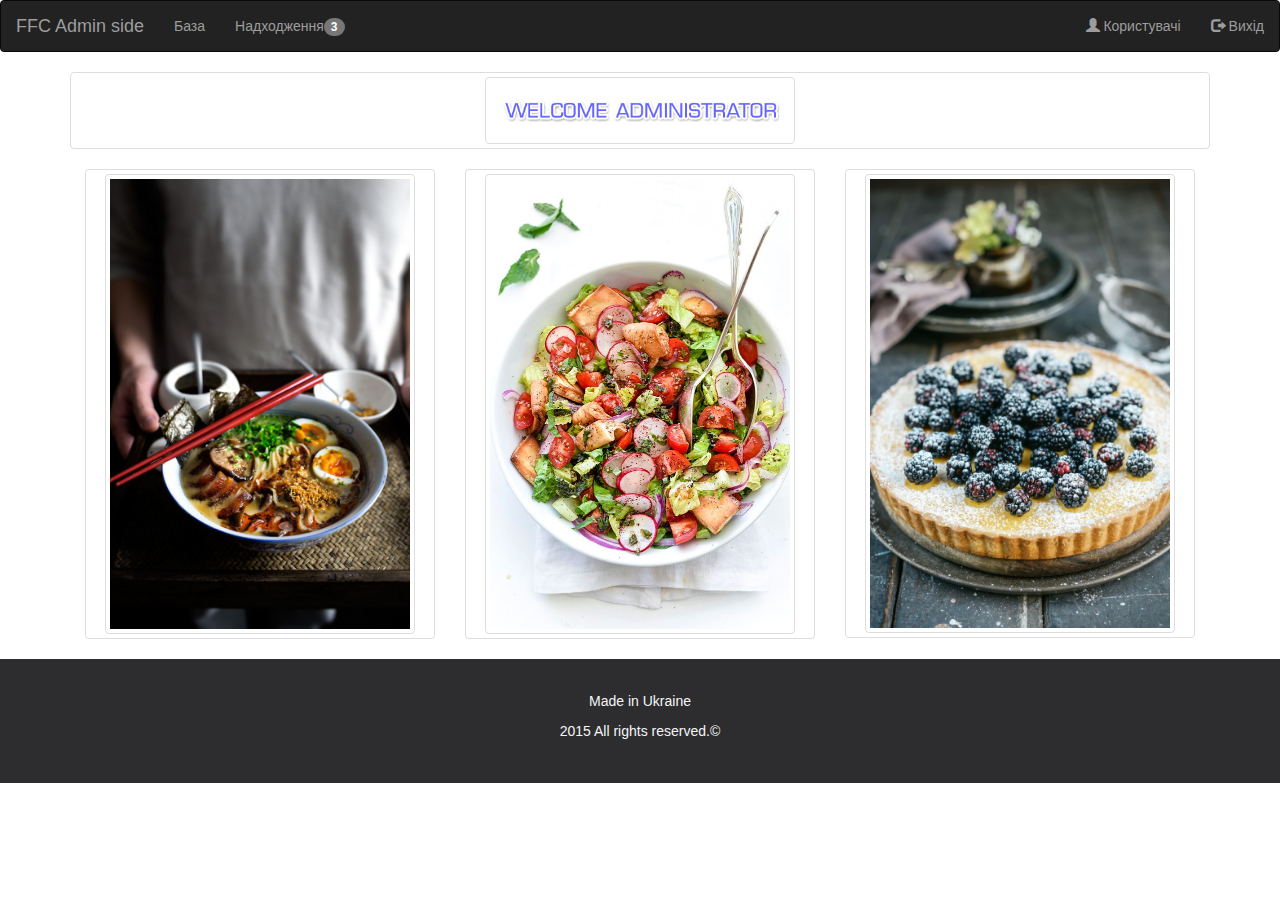
<file: admin.html>
<!DOCTYPE html>
<html>
<head>
    <meta charset="utf-8">

    <link href="css1/style_a.css" rel="stylesheet">
    <link href="css/bootstrap.css" rel="stylesheet">
	<script src="js/jquery.min.js"></script>
	<script src="js/bootstrap.min.js"></script>
    
    <title>Food Chernivtsy Admin side</title>
	
    <script src="js/tooltip.js"></script>
</head>
<body>
	<nav class="navbar navbar-inverse">
  <div class="container-fluid">
    <div class="navbar-header">
      <a class="navbar-brand" href="admin.html">FFC Admin side</a>
    </div>
    <div>
      <ul class="nav navbar-nav">
        <li><a href="base.html">База</a></li>
        <li><a href="#">Надходження<span class="badge">3</span></a></li>
      </ul>
      <ul class="nav navbar-nav navbar-right">
        <li><a href="#" data-toggle="modal"><span class="glyphicon glyphicon-user"></span> Користувачі</a></li>
        <li><a href="#" data-toggle="modal"><span class="glyphicon glyphicon-log-out"></span> Вихід</a></li>
      </ul>
    </div>
  </div>
</nav>

<div class="container text-center">
	<a href="#" class="thumbnail"><img class="img-thumbnail" src="images/fd.jpg" height="500" width="310"></a>
</div>
<div class="container text-center">
				<div class="col-lg-4">
					<a href="#" class="thumbnail"><img class="img-thumbnail" style="margin-top: 0%; display: inline;" src="images/we.jpg" height="500" width="310"></a>
				</div>
				<div class="col-lg-4">
					<a href="#" class="thumbnail"><img class="img-thumbnail" style="margin-top: 0%; display: inline;"src="images/qq.jpg" height="500" width="310"></a>
					</div>
				<div class="col-lg-4">
					<a href="#" class="thumbnail"><img class="img-thumbnail" style="margin-top: 0%; display: inline;" src="images/tt.jpg" height="500" width="310"></a>
				</div>
</div>
	
	<footer>
		<div id="footer" class="container text-center">
		  <p>Made in Ukraine</p>
		  <p><a href="#">2015 All rights reserved.&copy;</a><p>
		</div>
	</footer>
</body>
</html>
</file>
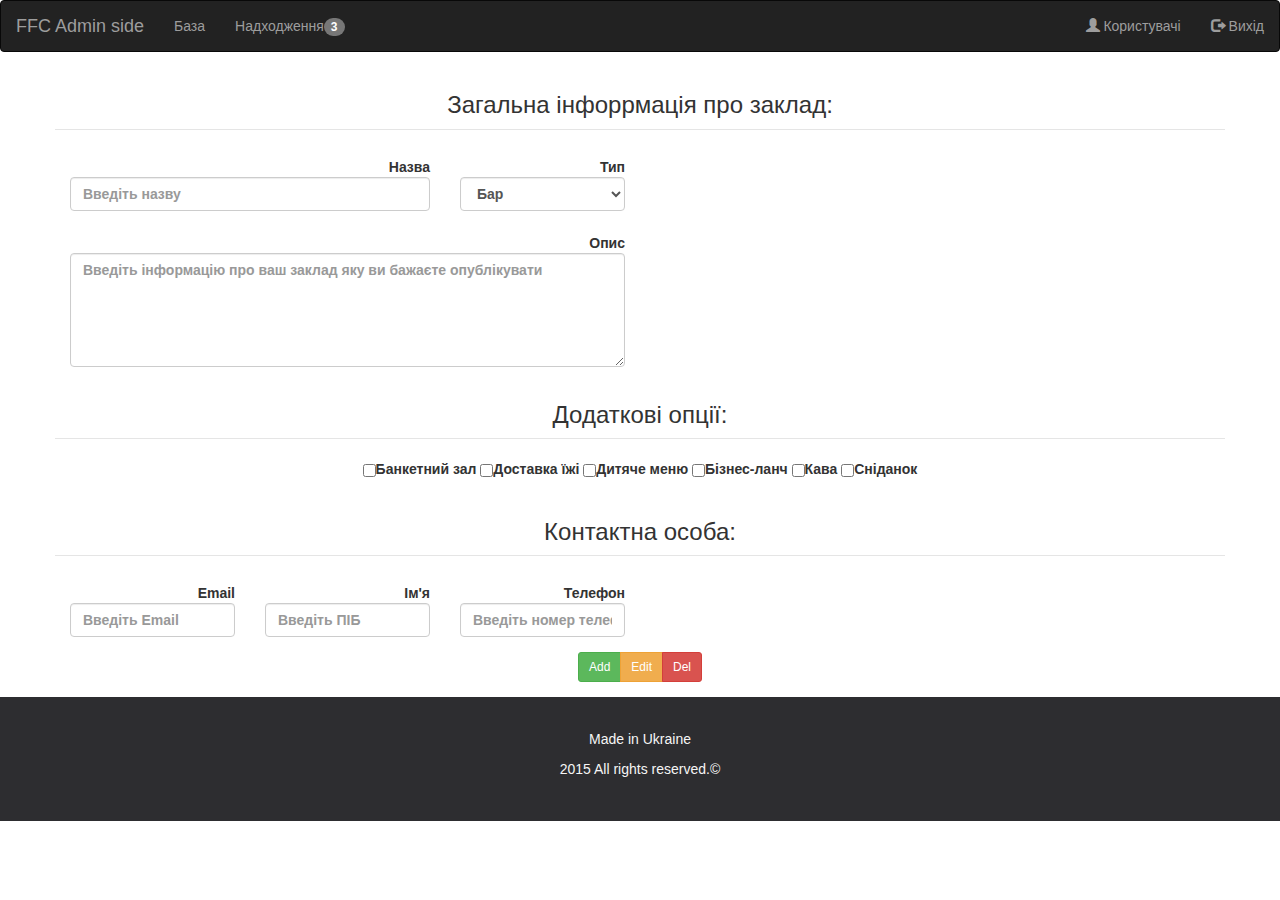
<file: base.html>
<!DOCTYPE html>
<html>
<head>
    <meta charset="utf-8">

    <link href="css1/style_a.css" rel="stylesheet">
    <link href="css/bootstrap.css" rel="stylesheet">
	<script src="js/jquery.min.js"></script>
	<script src="js/bootstrap.min.js"></script>
    
    <title>Food Chernivtsy Admin side</title>
	
    <script src="js/tooltip.js"></script>
</head>
<body>
	<nav class="navbar navbar-inverse">
  <div class="container-fluid">
    <div class="navbar-header">
      <a class="navbar-brand" href="admin.html">FFC Admin side</a>
    </div>
    <div>
      <ul class="nav navbar-nav">
        <li><a href="base.html">База</a></li>
        <li><a href="#">Надходження<span class="badge">3</span></a></li>
      </ul>
      <ul class="nav navbar-nav navbar-right">
        <li><a href="#" data-toggle="modal"><span class="glyphicon glyphicon-user"></span> Користувачі</a></li>
        <li><a href="#" data-toggle="modal"><span class="glyphicon glyphicon-log-out"></span> Вихід</a></li>
      </ul>
    </div>
  </div>
</nav>

<div class="container text-center">
	<div class="form">
			<form class="form-horizontal" action="#" method="POST" name="form1" id="form" role="form" >
				
				<div class="form-group">
					<legend><h3>Загальна інфоррмація про заклад:</h3></legend>
					<label class="control-label col-sm-4">Назва<input class="form-control" type="text" name="name" placeholder="Введіть назву" data-toggle="tooltip" title="Введіть назву закладу харчування"/> </label>
					<label class="control-label col-sm-2">Тип<select class="form-control" id="type" name="type" data-toggle="tooltip" title="Виберіть тип вашого закладу">
						<option>Бар</option>
						<option>Кафе</option>
						<option>Комплекс</option>
						<option>Фаст-фуд</option>
						<option>Кондитерська</option>
						<option>Чайна</option>
						<option>Кофейня</option>
						<option>Паб</option>
						<option>Піцерія</option>
						<option>Ресторан</option>
						<option>Столова</option>
						<option>Суші-бар</option>
					</select></label>
				</div>
				<div class="form-group">
					<label class="control-label col-sm-6">Опис<textarea class="form-control" rows="5" id="info" placeholder="Введіть інформацію про ваш заклад яку ви бажаєте опублікувати" data-toggle="tooltip" title="Введіть інформацію про ваш заклад яку ви бажаєте опублікувати"></textarea></label>
				</div>

				
				<div class="form-group">
					<legend><h3>Додаткові опції:</h3></legend>
					<label><input class="checkbox-inline" type="checkbox" value="Банкетний зал">Банкетний зал</label>
					<label><input class="checkbox-inline" type="checkbox" value="Банкетний зал">Доставка їжі</label>
					<label><input class="checkbox-inline" type="checkbox" value="Банкетний зал">Дитяче меню</label>
					<label><input class="checkbox-inline" type="checkbox" value="Банкетний зал">Бізнес-ланч</label>
					<label><input class="checkbox-inline" type="checkbox" value="Банкетний зал">Кава</label>
					<label><input class="checkbox-inline" type="checkbox" value="Банкетний зал">Сніданок</label>
				</div>
				
				<div class="form-group">
					<legend><h3>Контактна особа:</h3></legend>
						<label class="control-label col-sm-2"> Email <input class="form-control" type="email" name="email" placeholder="Введіть Email" data-toggle="tooltip" title="Введіть Email контактної особи"/></label>
						<label class="control-label col-sm-2"> Ім'я <input class="form-control" type="text" name="name" placeholder="Введіть ПІБ" data-toggle="tooltip" title="Введіть прізвище та імя контактної особи"/></label>
						<label class="control-label col-sm-2">Телефон <input class="form-control" type="text" name="tel" placeholder="Введіть номер телефону" data-toggle="tooltip" title="Введіть номер телефону контактної особи"/></label>
				</div>
				<div class="form-group">
						<div class="btn-group">
							<input class="btn btn-success btn-sm" type="submit" value="Add"/>
							<input class="btn btn-warning btn-sm" type="submit" value="Edit"/>
							<input class="btn btn-danger btn-sm" type="submit" value="Del"/>
						  </div>
				</div>
			</form>
			</div>
</div>
	
	<footer>
		<div id="footer" class="container text-center">
		  <p>Made in Ukraine</p>
		  <p><a href="#">2015 All rights reserved.&copy;</a><p>
		</div>
	</footer>
</body>
</html>
</file>
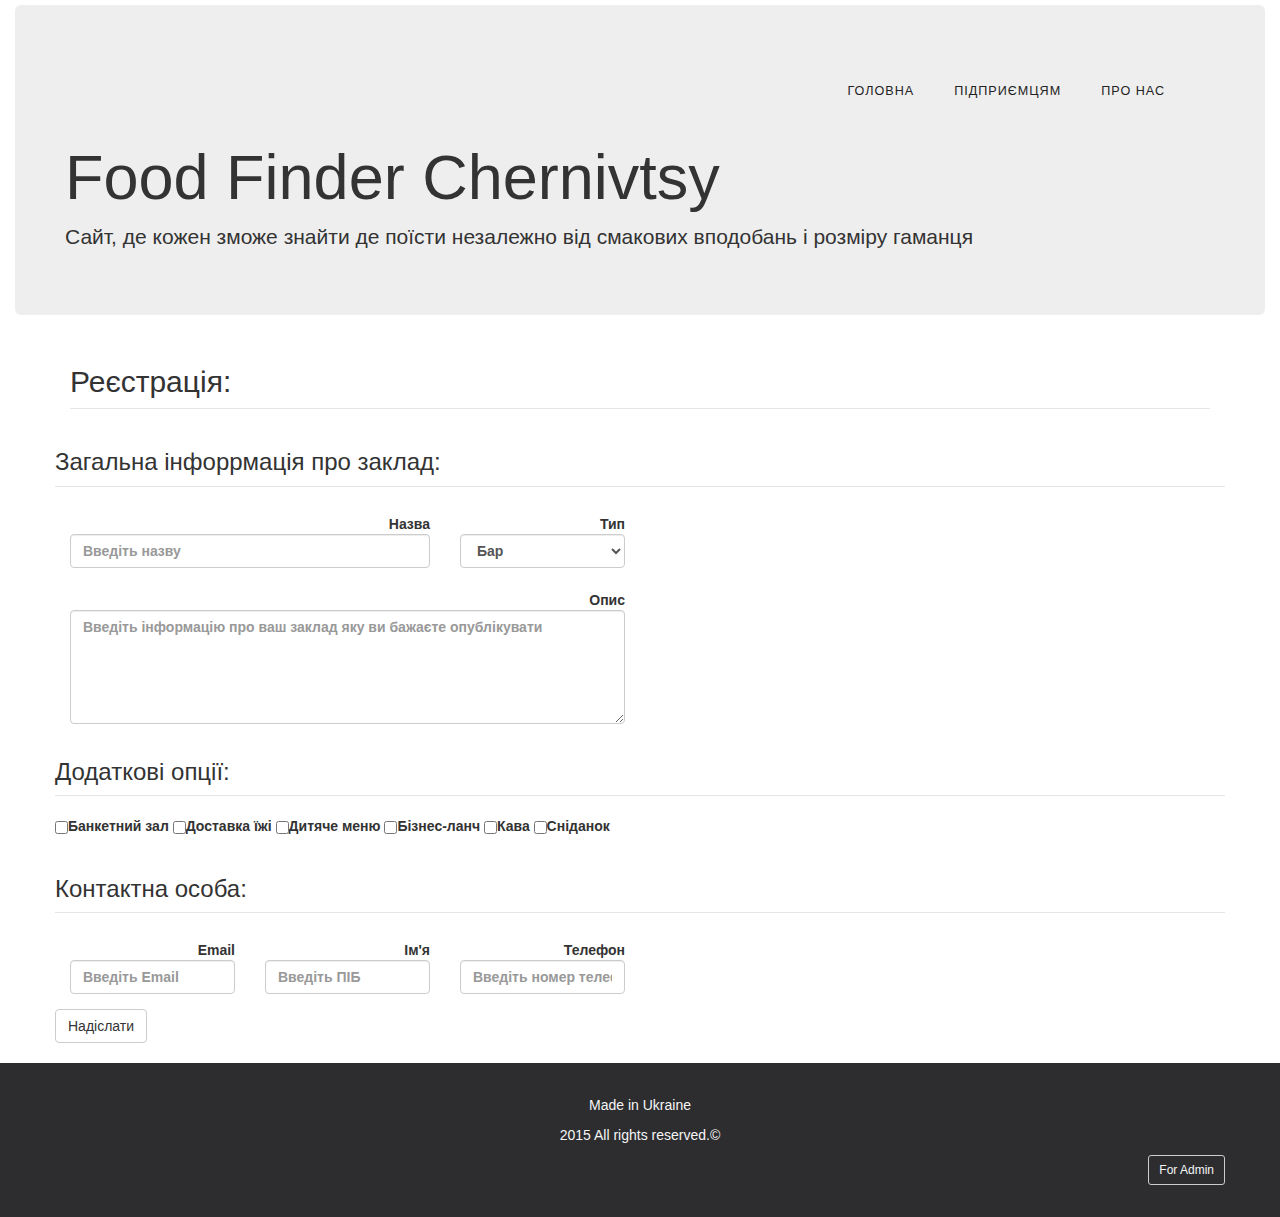
<file: registr.html>
<!DOCTYPE html>
<html>
<head>
    <meta charset="utf-8">

    <link href="css1/style.css" rel="stylesheet">
    <link href="css/bootstrap.css" rel="stylesheet">
	<script src="js/jquery.min.js"></script>
	<script src="js/bootstrap.min.js"></script>

    <title>Food Chernivtsy</title>
	
	<script src="js/tooltip.js"></script>
</head>
<body>
	<div class="container-fluid">
		<div class="jumbotron">
			<div class="navig">
				<nav role='navigation'>
					<ul>
						<li><a href="index.html">Головна</a></li>
						<li><a href="about.html">Підприємцям</a>
							<ul>
								<li><a href="about.html">Інформація</a></li>
								<li><a href="registr.html">Зареєструвати свій заклад</a></li>
							</ul>
						</li>
						<li><a href="about_us.html">Про нас</a></li>
					</ul>
				</nav>
			</div>

			<div class="food">
				<h1>Food Finder Chernivtsy</h1>
				<p>Сайт, де кожен зможе знайти де поїсти незалежно від смакових вподобань і розміру гаманця </p>
			</div>
		</div>

		<div class="container">
		<legend><h2>Реєстрація: </h2></legend>
		<div class="form">
			<form class="form-horizontal" action="./registr.html" method="POST" name="form1" id="form" role="form" >
				
				<div class="form-group">
					<legend><h3>Загальна інфоррмація про заклад:</h3></legend>
					<label class="control-label col-sm-4">Назва<input class="form-control" type="text" name="name" placeholder="Введіть назву" data-toggle="tooltip" title="Введіть назву закладу харчування"/> </label>
					<label class="control-label col-sm-2">Тип<select class="form-control" id="type" name="type" data-toggle="tooltip" title="Виберіть тип вашого закладу">
						<option>Бар</option>
						<option>Кафе</option>
						<option>Комплекс</option>
						<option>Фаст-фуд</option>
						<option>Кондитерська</option>
						<option>Чайна</option>
						<option>Кофейня</option>
						<option>Паб</option>
						<option>Піцерія</option>
						<option>Ресторан</option>
						<option>Столова</option>
						<option>Суші-бар</option>
					</select></label>
				</div>
				<div class="form-group">
					<label class="control-label col-sm-6">Опис<textarea class="form-control" rows="5" id="info" placeholder="Введіть інформацію про ваш заклад яку ви бажаєте опублікувати" data-toggle="tooltip" title="Введіть інформацію про ваш заклад яку ви бажаєте опублікувати"></textarea></label>
				</div>

				
				<div class="form-group">
					<legend><h3>Додаткові опції:</h3></legend>
					<label><input class="checkbox-inline" type="checkbox" value="Банкетний зал">Банкетний зал</label>
					<label><input class="checkbox-inline" type="checkbox" value="Банкетний зал">Доставка їжі</label>
					<label><input class="checkbox-inline" type="checkbox" value="Банкетний зал">Дитяче меню</label>
					<label><input class="checkbox-inline" type="checkbox" value="Банкетний зал">Бізнес-ланч</label>
					<label><input class="checkbox-inline" type="checkbox" value="Банкетний зал">Кава</label>
					<label><input class="checkbox-inline" type="checkbox" value="Банкетний зал">Сніданок</label>
				</div>
				
				<div class="form-group">
					<legend><h3>Контактна особа:</h3></legend>
						<label class="control-label col-sm-2"> Email <input class="form-control" type="email" name="email" placeholder="Введіть Email" data-toggle="tooltip" title="Введіть Email контактної особи"/></label>
						<label class="control-label col-sm-2"> Ім'я <input class="form-control" type="text" name="name" placeholder="Введіть ПІБ" data-toggle="tooltip" title="Введіть прізвище та імя контактної особи"/></label>
						<label class="control-label col-sm-2">Телефон <input class="form-control" type="text" name="tel" placeholder="Введіть номер телефону" data-toggle="tooltip" title="Введіть номер телефону контактної особи"/></label>
				</div>
				<div class="form-group">
						<input class="btn btn-default" type="submit" value="Надіслати"/>
				</div>
			</form>
			</div>
			</div>


	</div>

	<footer>
		<div id="footer" class="container text-center">
		  <p>Made in Ukraine</p>
		  <p><a href="/">2015 All rights reserved.&copy;</a><p>
		  <div class="container text-right" style="color: #2d2d30;">
			  <button type="button" class="btn btn-default btn-sm" style="background-color: #2d2d30; color: #f5f5f5;" data-toggle="modal" data-target="#myModal">For Admin</button>

			  <div class="modal fade text-left" id="myModal" role="dialog">
				<div class="modal-dialog modal-xs">
				  <div class="modal-content">
					<div class="modal-header">
					  <button type="button" class="close" data-dismiss="modal">&times;</button>
					  <h4 class="modal-title">Вхід в систему адміністрування</h4>
					</div>
					<div class="modal-body">
					  <form role="form">
						  <div class="form-group">
							<label for="login">Логін:</label>
							<input type="text" class="form-control" id="login">
						  </div>
						  <div class="form-group">
							<label for="pwd">Пароль:</label>
							<input type="password" class="form-control" id="pwd">
						  </div>
						  <div class="checkbox">
							<label><input type="checkbox"> Запамятати</label>
						  </div>
						  <input class="btn btn-default" type="submit" value="Надіслати"/>
						</form>
					</div>
					<div class="modal-footer">
					  <button type="button" class="btn btn-default" data-dismiss="modal">Вихід</button>
					</div>
				  </div>
				</div>
			  </div>
		  </div>
		</div>
	</footer>
</body>
</html>
</file>
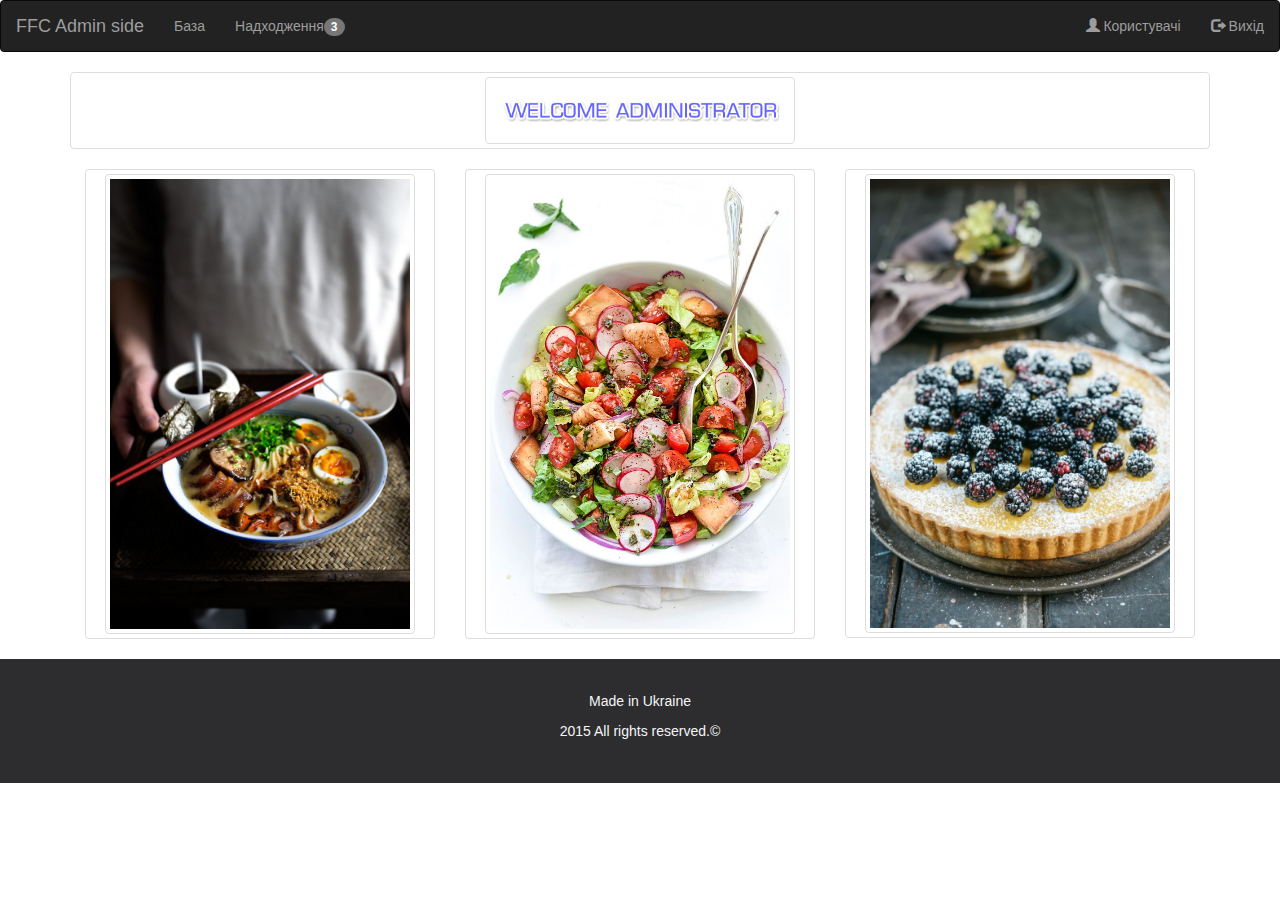
<file: view/admin.html>
<!DOCTYPE html>
<html>
<head>
    <meta charset="utf-8">

    <link href="css1/style_a.css" rel="stylesheet">
    <link href="css/bootstrap.css" rel="stylesheet">
	<script src="js/jquery.min.js"></script>
	<script src="js/bootstrap.min.js"></script>
    
    <title>Food Chernivtsy Admin side</title>
	
    <script src="js/tooltip.js"></script>
</head>
<body>
	<nav class="navbar navbar-inverse">
  <div class="container-fluid">
    <div class="navbar-header">
      <a class="navbar-brand" href="admin.html">FFC Admin side</a>
    </div>
    <div>
      <ul class="nav navbar-nav">
        <li><a href="base.html">База</a></li>
        <li><a href="new.html">Надходження<span class="badge">3</span></a></li>
      </ul>
      <ul class="nav navbar-nav navbar-right">
        <li><a href="user.html"><span class="glyphicon glyphicon-user"></span> Користувачі</a></li>
        <li><a href="#" data-toggle="modal"><span class="glyphicon glyphicon-log-out"></span> Вихід</a></li>
      </ul>
    </div>
  </div>
</nav>

<div class="container text-center">
	<a href="#" class="thumbnail"><img class="img-thumbnail" src="images/fd.jpg" height="500" width="310"></a>
</div>
<div class="container text-center">
				<div class="col-lg-4">
					<a href="#" class="thumbnail"><img class="img-thumbnail" style="margin-top: 0%; display: inline;" src="images/we.jpg" height="500" width="310"></a>
				</div>
				<div class="col-lg-4">
					<a href="#" class="thumbnail"><img class="img-thumbnail" style="margin-top: 0%; display: inline;"src="images/qq.jpg" height="500" width="310"></a>
					</div>
				<div class="col-lg-4">
					<a href="#" class="thumbnail"><img class="img-thumbnail" style="margin-top: 0%; display: inline;" src="images/tt.jpg" height="500" width="310"></a>
				</div>
</div>
	
	<footer>
		<div id="footer" class="container text-center">
		  <p>Made in Ukraine</p>
		  <p><a href="#">2015 All rights reserved.&copy;</a><p>
		</div>
	</footer>
</body>
</html>
</file>
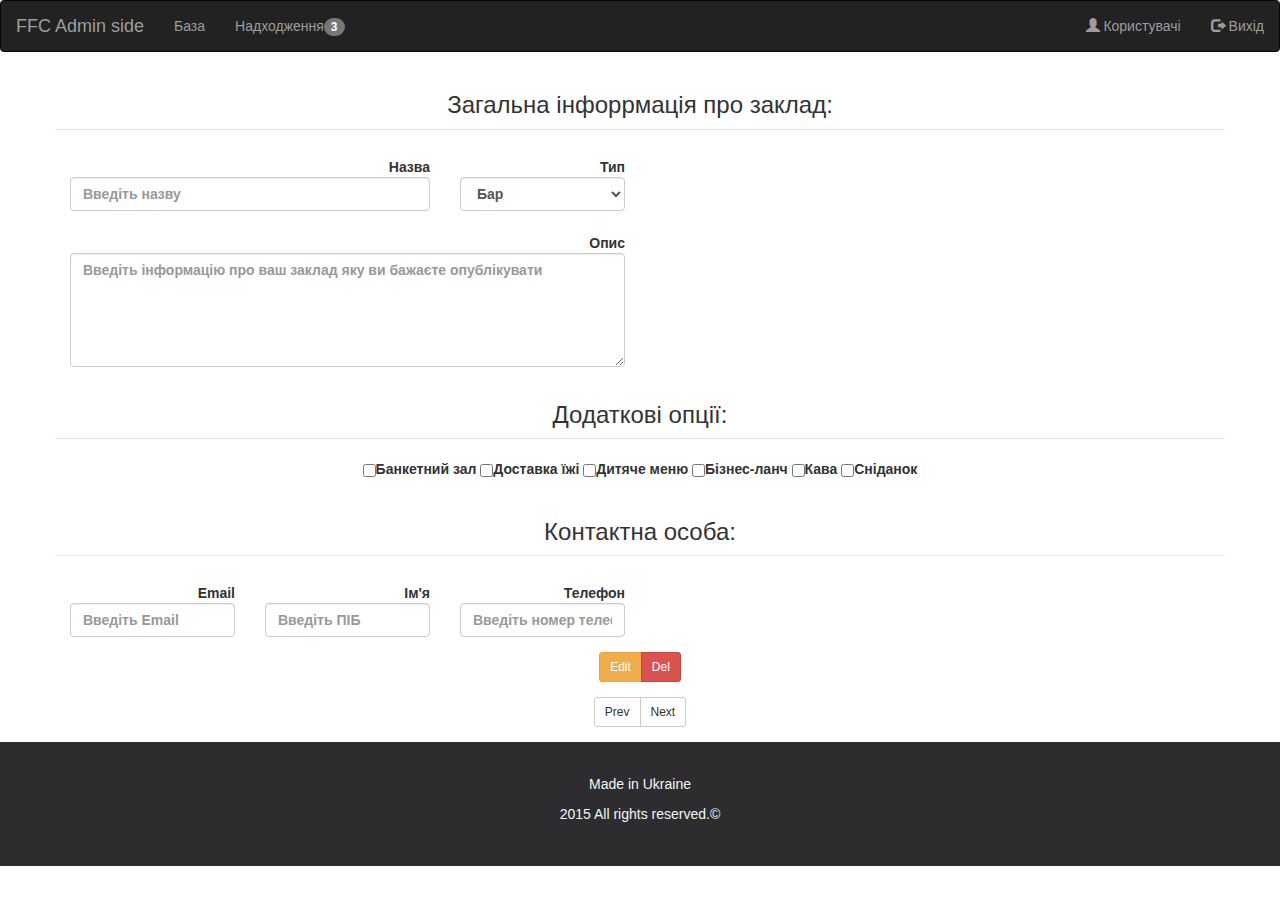
<file: view/base.html>
<!DOCTYPE html>
<html>
<head>
    <meta charset="utf-8">

    <link href="css1/style_a.css" rel="stylesheet">
    <link href="css/bootstrap.css" rel="stylesheet">
	<script src="js/jquery.min.js"></script>
	<script src="js/bootstrap.min.js"></script>
    
    <title>Food Chernivtsy Admin side</title>
	
    <script src="js/tooltip.js"></script>
</head>
<body>
	<nav class="navbar navbar-inverse">
  <div class="container-fluid">
    <div class="navbar-header">
      <a class="navbar-brand" href="admin.html">FFC Admin side</a>
    </div>
    <div>
      <ul class="nav navbar-nav">
        <li><a href="base.html">База</a></li>
        <li><a href="new.html">Надходження<span class="badge">3</span></a></li>
      </ul>
      <ul class="nav navbar-nav navbar-right">
        <li><a href="user.html"><span class="glyphicon glyphicon-user"></span> Користувачі</a></li>
        <li><a href="#" data-toggle="modal"><span class="glyphicon glyphicon-log-out"></span> Вихід</a></li>
      </ul>
    </div>
  </div>
</nav>

<div class="container text-center">
	<div class="form">
			<form class="form-horizontal" action="#" method="POST" name="form1" id="form" role="form" >
				
				<div class="form-group">
					<legend><h3>Загальна інфоррмація про заклад:</h3></legend>
					<label class="control-label col-sm-4">Назва<input class="form-control" type="text" name="name" placeholder="Введіть назву" data-toggle="tooltip" title="Введіть назву закладу харчування"/> </label>
					<label class="control-label col-sm-2">Тип<select class="form-control" id="type" name="type" data-toggle="tooltip" title="Виберіть тип вашого закладу">
						<option>Бар</option>
						<option>Кафе</option>
						<option>Комплекс</option>
						<option>Фаст-фуд</option>
						<option>Кондитерська</option>
						<option>Чайна</option>
						<option>Кофейня</option>
						<option>Паб</option>
						<option>Піцерія</option>
						<option>Ресторан</option>
						<option>Столова</option>
						<option>Суші-бар</option>
					</select></label>
				</div>
				<div class="form-group">
					<label class="control-label col-sm-6">Опис<textarea class="form-control" rows="5" id="info" placeholder="Введіть інформацію про ваш заклад яку ви бажаєте опублікувати" data-toggle="tooltip" title="Введіть інформацію про ваш заклад яку ви бажаєте опублікувати"></textarea></label>
				</div>

				
				<div class="form-group">
					<legend><h3>Додаткові опції:</h3></legend>
					<label><input class="checkbox-inline" type="checkbox" value="Банкетний зал">Банкетний зал</label>
					<label><input class="checkbox-inline" type="checkbox" value="Банкетний зал">Доставка їжі</label>
					<label><input class="checkbox-inline" type="checkbox" value="Банкетний зал">Дитяче меню</label>
					<label><input class="checkbox-inline" type="checkbox" value="Банкетний зал">Бізнес-ланч</label>
					<label><input class="checkbox-inline" type="checkbox" value="Банкетний зал">Кава</label>
					<label><input class="checkbox-inline" type="checkbox" value="Банкетний зал">Сніданок</label>
				</div>
				
				<div class="form-group">
					<legend><h3>Контактна особа:</h3></legend>
						<label class="control-label col-sm-2"> Email <input class="form-control" type="email" name="email" placeholder="Введіть Email" data-toggle="tooltip" title="Введіть Email контактної особи"/></label>
						<label class="control-label col-sm-2"> Ім'я <input class="form-control" type="text" name="name" placeholder="Введіть ПІБ" data-toggle="tooltip" title="Введіть прізвище та імя контактної особи"/></label>
						<label class="control-label col-sm-2">Телефон <input class="form-control" type="text" name="tel" placeholder="Введіть номер телефону" data-toggle="tooltip" title="Введіть номер телефону контактної особи"/></label>
				</div>
				<div class="form-group">
						<div class="btn-group">
							<input class="btn btn-warning btn-sm" type="submit" value="Edit"/>
							<input class="btn btn-danger btn-sm" type="submit" value="Del"/>
						  </div>
				</div>
				<div class="form-group">
						<div class="btn-group">
							<input class="btn btn-default btn-sm" type="submit" value="Prev"/>
							<input class="btn btn-default btn-sm" type="submit" value="Next"/>
						  </div>
				</div>
			</form>
			</div>
</div>
	
	<footer>
		<div id="footer" class="container text-center">
		  <p>Made in Ukraine</p>
		  <p><a href="#">2015 All rights reserved.&copy;</a><p>
		</div>
	</footer>
</body>
</html>
</file>
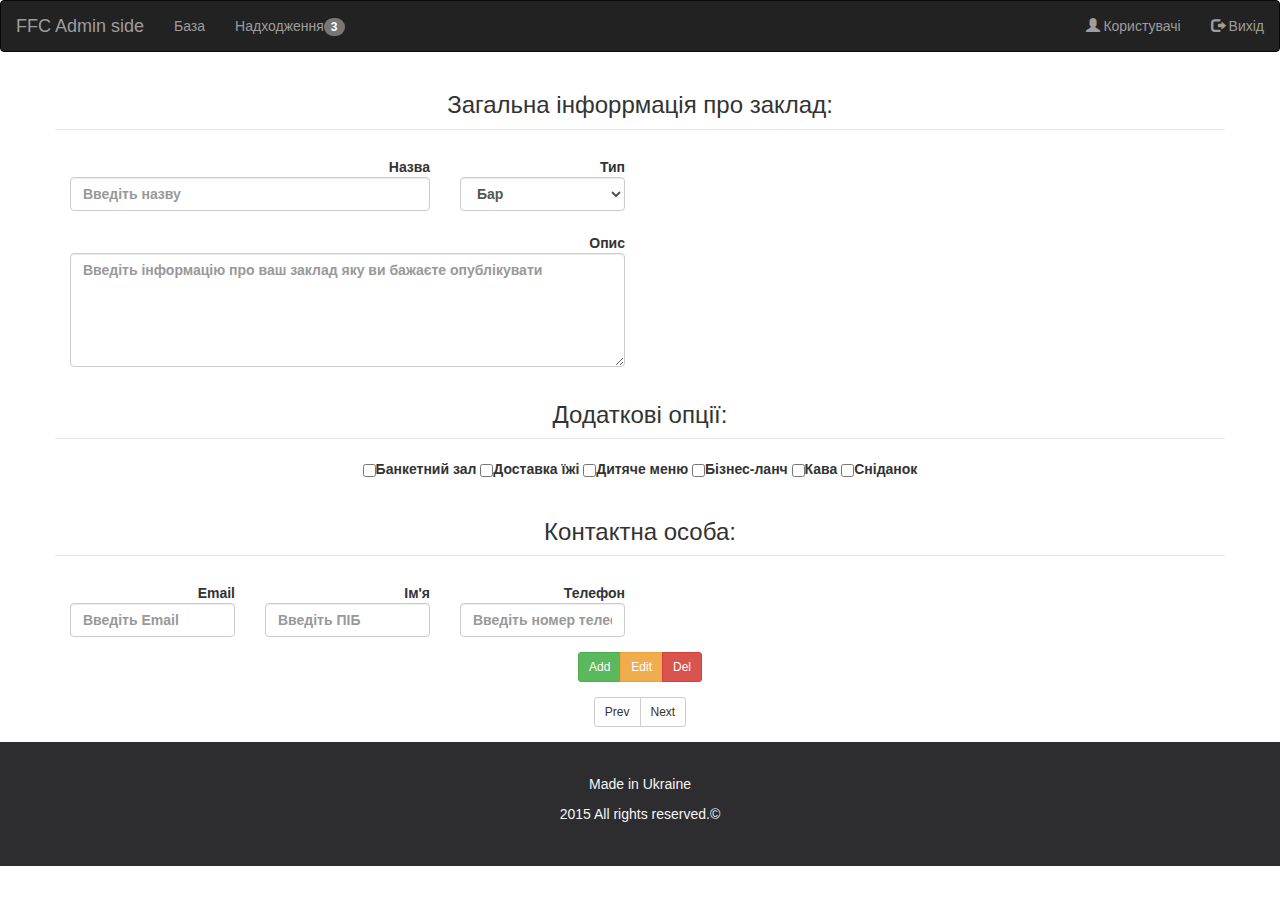
<file: view/new.html>
<!DOCTYPE html>
<html>
<head>
    <meta charset="utf-8">

    <link href="css1/style_a.css" rel="stylesheet">
    <link href="css/bootstrap.css" rel="stylesheet">
	<script src="js/jquery.min.js"></script>
	<script src="js/bootstrap.min.js"></script>
    
    <title>Food Chernivtsy Admin side</title>
	
    <script src="js/tooltip.js"></script>
</head>
<body>
	<nav class="navbar navbar-inverse">
  <div class="container-fluid">
    <div class="navbar-header">
      <a class="navbar-brand" href="admin.html">FFC Admin side</a>
    </div>
    <div>
      <ul class="nav navbar-nav">
        <li><a href="base.html">База</a></li>
        <li><a href="new.html">Надходження<span class="badge">3</span></a></li>
      </ul>
      <ul class="nav navbar-nav navbar-right">
        <li><a href="user.html"><span class="glyphicon glyphicon-user"></span> Користувачі</a></li>
        <li><a href="#" data-toggle="modal"><span class="glyphicon glyphicon-log-out"></span> Вихід</a></li>
      </ul>
    </div>
  </div>
</nav>

<div class="container text-center">
	<div class="form">
			<form class="form-horizontal" action="#" method="POST" name="form1" id="form" role="form" >
				
				<div class="form-group">
					<legend><h3>Загальна інфоррмація про заклад:</h3></legend>
					<label class="control-label col-sm-4">Назва<input class="form-control" type="text" name="name" placeholder="Введіть назву" data-toggle="tooltip" title="Введіть назву закладу харчування"/> </label>
					<label class="control-label col-sm-2">Тип<select class="form-control" id="type" name="type" data-toggle="tooltip" title="Виберіть тип вашого закладу">
						<option>Бар</option>
						<option>Кафе</option>
						<option>Комплекс</option>
						<option>Фаст-фуд</option>
						<option>Кондитерська</option>
						<option>Чайна</option>
						<option>Кофейня</option>
						<option>Паб</option>
						<option>Піцерія</option>
						<option>Ресторан</option>
						<option>Столова</option>
						<option>Суші-бар</option>
					</select></label>
				</div>
				<div class="form-group">
					<label class="control-label col-sm-6">Опис<textarea class="form-control" rows="5" id="info" placeholder="Введіть інформацію про ваш заклад яку ви бажаєте опублікувати" data-toggle="tooltip" title="Введіть інформацію про ваш заклад яку ви бажаєте опублікувати"></textarea></label>
				</div>

				
				<div class="form-group">
					<legend><h3>Додаткові опції:</h3></legend>
					<label><input class="checkbox-inline" type="checkbox" value="Банкетний зал">Банкетний зал</label>
					<label><input class="checkbox-inline" type="checkbox" value="Банкетний зал">Доставка їжі</label>
					<label><input class="checkbox-inline" type="checkbox" value="Банкетний зал">Дитяче меню</label>
					<label><input class="checkbox-inline" type="checkbox" value="Банкетний зал">Бізнес-ланч</label>
					<label><input class="checkbox-inline" type="checkbox" value="Банкетний зал">Кава</label>
					<label><input class="checkbox-inline" type="checkbox" value="Банкетний зал">Сніданок</label>
				</div>
				
				<div class="form-group">
					<legend><h3>Контактна особа:</h3></legend>
						<label class="control-label col-sm-2"> Email <input class="form-control" type="email" name="email" placeholder="Введіть Email" data-toggle="tooltip" title="Введіть Email контактної особи"/></label>
						<label class="control-label col-sm-2"> Ім'я <input class="form-control" type="text" name="name" placeholder="Введіть ПІБ" data-toggle="tooltip" title="Введіть прізвище та імя контактної особи"/></label>
						<label class="control-label col-sm-2">Телефон <input class="form-control" type="text" name="tel" placeholder="Введіть номер телефону" data-toggle="tooltip" title="Введіть номер телефону контактної особи"/></label>
				</div>
				<div class="form-group">
						<div class="btn-group">
							<input class="btn btn-success btn-sm" type="submit" value="Add"/>
							<input class="btn btn-warning btn-sm" type="submit" value="Edit"/>
							<input class="btn btn-danger btn-sm" type="submit" value="Del"/>
						  </div>
				</div>
				<div class="form-group">
						<div class="btn-group">
							<input class="btn btn-default btn-sm" type="submit" value="Prev"/>
							<input class="btn btn-default btn-sm" type="submit" value="Next"/>
						  </div>
				</div>
			</form>
			</div>
</div>
	
	<footer>
		<div id="footer" class="container text-center">
		  <p>Made in Ukraine</p>
		  <p><a href="#">2015 All rights reserved.&copy;</a><p>
		</div>
	</footer>
</body>
</html>
</file>
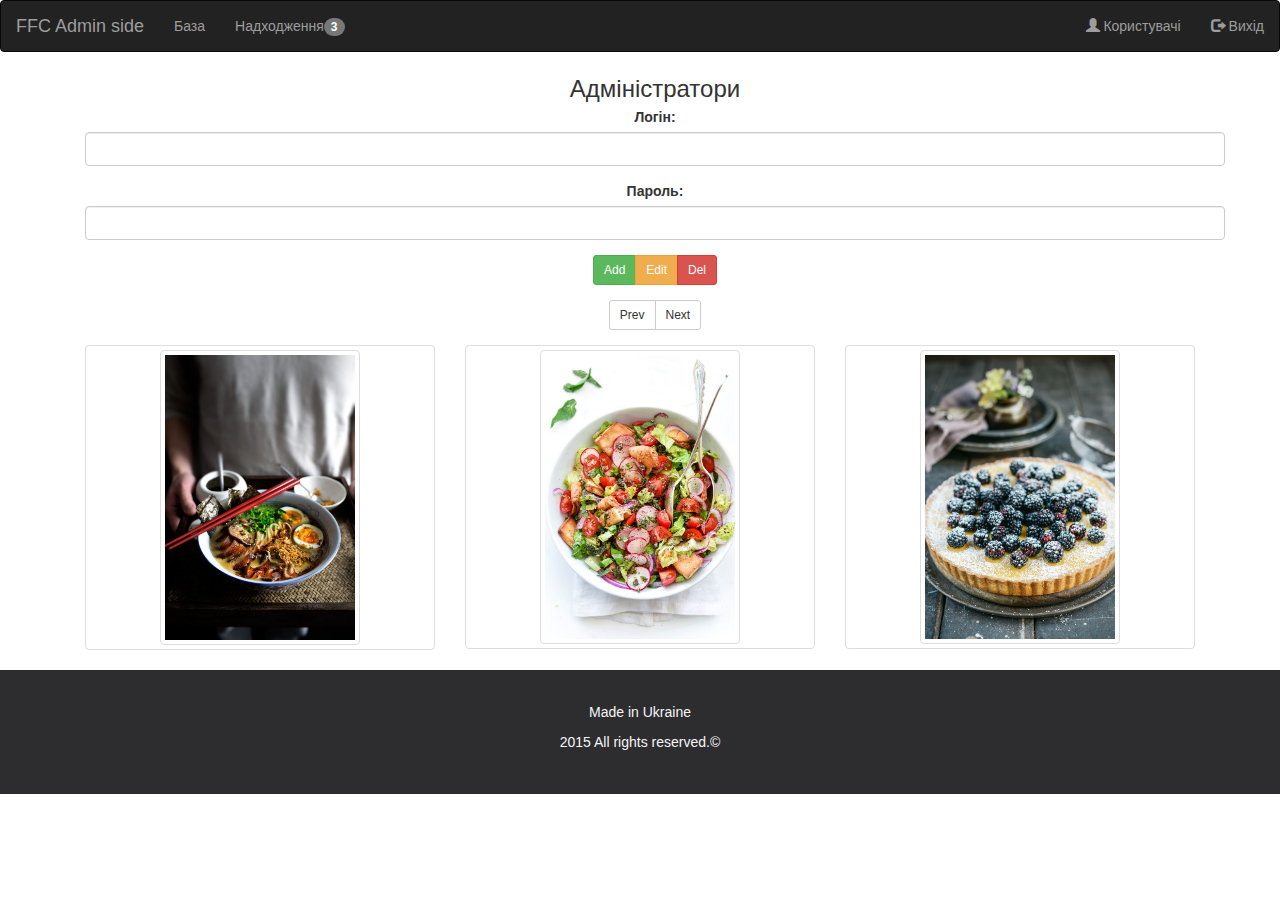
<file: view/user.html>
<!DOCTYPE html>
<html>
<head>
    <meta charset="utf-8">

    <link href="css1/style_a.css" rel="stylesheet">
    <link href="css/bootstrap.css" rel="stylesheet">
	<script src="js/jquery.min.js"></script>
	<script src="js/bootstrap.min.js"></script>
    
    <title>Food Chernivtsy Admin side</title>
	
    <script src="js/tooltip.js"></script>
</head>
<body>
	<nav class="navbar navbar-inverse">
  <div class="container-fluid">
    <div class="navbar-header">
      <a class="navbar-brand" href="admin.html">FFC Admin side</a>
    </div>
    <div>
      <ul class="nav navbar-nav">
        <li><a href="base.html">База</a></li>
        <li><a href="new.html">Надходження<span class="badge">3</span></a></li>
      </ul>
      <ul class="nav navbar-nav navbar-right">
        <li><a href="user.html"><span class="glyphicon glyphicon-user"></span> Користувачі</a></li>
        <li><a href="#" data-toggle="modal"><span class="glyphicon glyphicon-log-out"></span> Вихід</a></li>
      </ul>
    </div>
  </div>
</nav>

<div class="container text-center">
					<div class="container text-center">
					  <h3 class="modal-title">Адміністратори</h3>
					</div>
					<div class="container text-center">
					  <form role="form">
						  <div class="form-group">
							<label for="login">Логін:</label>
							<input type="text" class="form-control" id="login">
						  </div>
						  <div class="form-group">
							<label for="pwd">Пароль:</label>
							<input type="password" class="form-control" id="pwd">
						   </div>
						  <div class="form-group">
						<div class="btn-group">
							<input class="btn btn-success btn-sm" type="submit" value="Add"/>
							<input class="btn btn-warning btn-sm" type="submit" value="Edit"/>
							<input class="btn btn-danger btn-sm" type="submit" value="Del"/>
						  </div>
				</div>
				<div class="form-group">
						<div class="btn-group">
							<input class="btn btn-default btn-sm" type="submit" value="Prev"/>
							<input class="btn btn-default btn-sm" type="submit" value="Next"/>
						  </div>
				</div>
						</form>
					</div>
					
				  </div>
				  
<div class="container text-center">
				<div class="col-lg-4">
					<a href="#" class="thumbnail"><img class="img-thumbnail" style="margin-top: 0%; display: inline;" src="images/we.jpg" height="300" width="200"></a>
				</div>
				<div class="col-lg-4">
					<a href="#" class="thumbnail"><img class="img-thumbnail" style="margin-top: 0%; display: inline;"src="images/qq.jpg" height="300" width="200"></a>
					</div>
				<div class="col-lg-4">
					<a href="#" class="thumbnail"><img class="img-thumbnail" style="margin-top: 0%; display: inline;" src="images/tt.jpg" height="300" width="200"></a>
				</div>
</div>
	
	<footer>
		<div id="footer" class="container text-center">
		  <p>Made in Ukraine</p>
		  <p><a href="#">2015 All rights reserved.&copy;</a><p>
		</div>
	</footer>
</body>
</html>
</file>
<file: css1/style_a.css>
footer {
      background-color: #2d2d30;
      color: #f5f5f5;
      padding: 32px;
  }
  footer a {
      color: #f5f5f5;
  }
  footer a:hover {
      color: #777;
      text-decoration: none;
  }
</file>
<file: css1/style.css>
.container-fluid{
    padding: 5px ;

}
.foo{
    float: right;
    margin: 0 10px 20px -20px;
}
.cafe{
    font-weight: bold;
    font-size: 14px;
    padding: 10px 2px 2px 10px;
    width: 250px;
}
.c{
    float: left;
}
.ca{
    float: right;
    margin-left: 10px;
}

.caf{
    word-spacing: 10px;
}

ul{
    list-style: none;
}

.food{
    margin:90px 0 0 -10px ;
}

.search {
    width: 85%;
    position: relative;
}

.search input {
    border: none;
}

.search .input {
    width: 100%;
    padding: 8px 37px 9px 15px;
    -moz-box-sizing: border-box;
    box-sizing: border-box;
    box-shadow: inset 0 0 5px rgba(0,0,0,0.1), inset 0 1px 2px rgba(0,0,0,0.3);
    border-radius: 20px;
    background: #EEE;
    font: 13px Tahoma, Arial, sans-serif;
    color: #555;
    outline: none;
}


.search .input:focus {
    box-shadow: inset 0 0 5px rgba(0,0,0,0.2), inset 0 1px 2px rgba(0,0,0,0.4);
    background: #E8E8E8;
    color: #333;
}


.search .submit {
    position: absolute;
    top: 0;
    right: 0;
    width: 37px;
    height: 100%;
    cursor: pointer;
    background: url(https://lh4.googleusercontent.com/-b-5aBxcxarY/UAfFW9lVyjI/AAAAAAAABUg/gQtEXuPuIds/s13/go.png) 50% no-repeat;
    opacity: 0.5;
}

.cafe ul{
    text-decoration: none;
}
.search .submit:hover {
    opacity: 0.8;
}

input[type="search"] {
    -webkit-appearance: none;
}

.as{
    float: right;
}
*, *:before, *:after{
    -webkit-box-sizing: border-box;
    -moz-box-sizing: border-box;
    box-sizing: border-box;
    padding: 0;
    margin: 0;
    font-family: 'Lato', sans-serif;
}




nav ul{
    list-style: none;
    position: relative;
    float: right;
    margin-right: 20px;
    display: inline-table;

}
nav ul li{
    float: left;
    -webkit-transition: all .2s ease-in-out;
    -moz-transition: all .2s ease-in-out;
    transition: all .2s ease-in-out;

}


nav ul li:hover{
    background: rgba(0,0,0,.15);

}
nav ul li:hover > ul{
    display: block;
    margin: 0 2px -10px 2px;
}
nav ul li{
    float: left;
    -webkit-transition: all .2s ease-in-out;
    -moz-transition: all .2s ease-in-out;
    transition: all .2s ease-in-out;
}
nav ul li a{
    display: block;
    padding: 30px 20px;
    color: #222;
    font-size: .9em;
    letter-spacing: 1px;
    text-decoration: none;
    text-transform: uppercase;
}
nav ul ul{
    display: none;
    background: #fff;
    position: absolute;
    top: 100%;
    box-shadow: -3px 3px 10px -2px rgba(0,0,0,.1);
    border: 1px solid rgba(0,0,0,.1);
}
nav ul ul li{float: none; position: relative;}
nav ul ul li a {
    padding: 15px 30px;
    border-bottom: 1px solid rgba(0,0,0,.05);
}
nav ul ul ul {
    position: absolute;
    left: 100%;
    top:0;
}

footer {
      background-color: #2d2d30;
      color: #f5f5f5;
      padding: 32px;
  }
  footer a {
      color: #f5f5f5;
  }
  footer a:hover {
      color: #777;
      text-decoration: none;
  }
</file>
<file: view/css1/style_a.css>
footer {
      background-color: #2d2d30;
      color: #f5f5f5;
      padding: 32px;
  }
  footer a {
      color: #f5f5f5;
  }
  footer a:hover {
      color: #777;
      text-decoration: none;
  }
</file>
